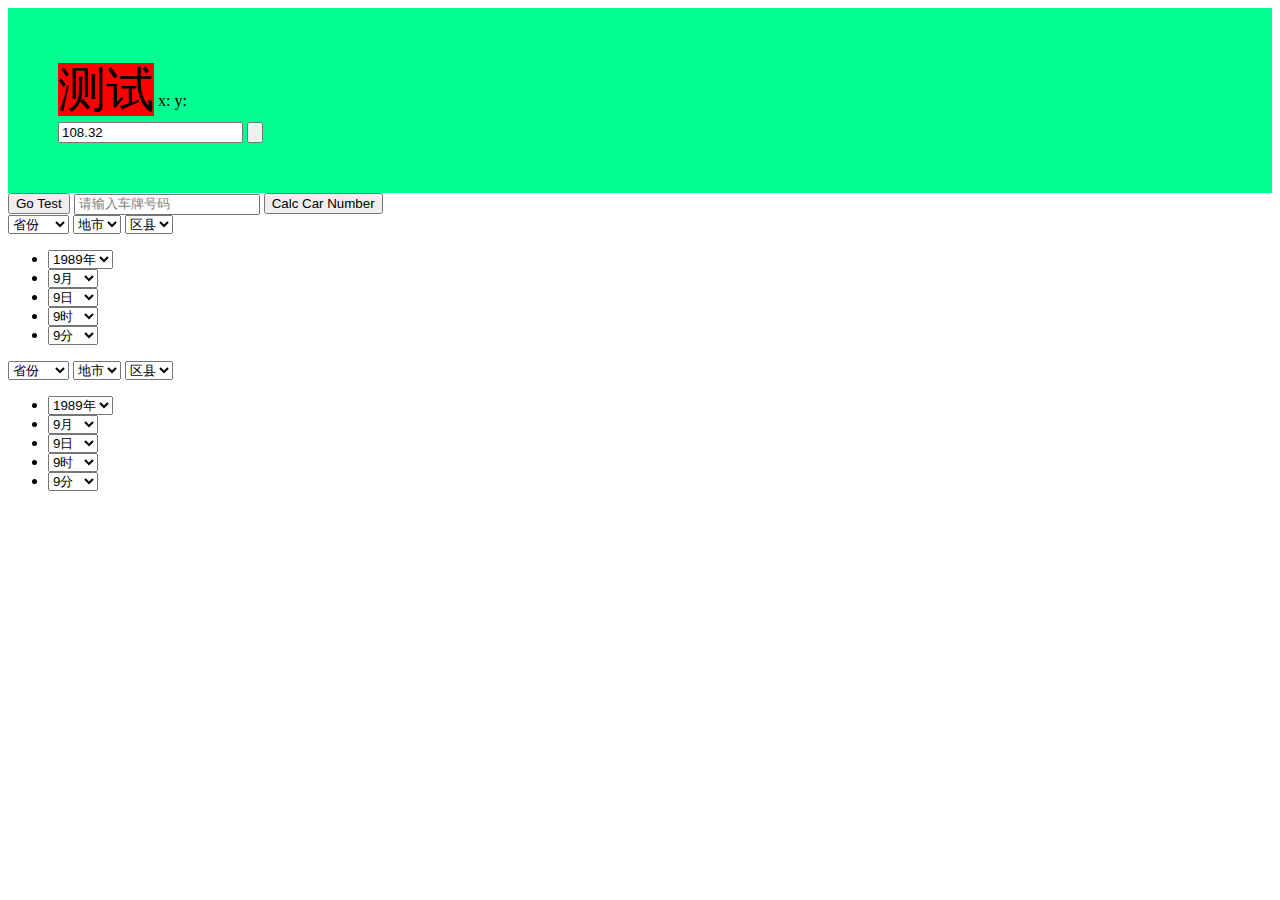
<file: HuangDao/TestJS.html>
﻿<!DOCTYPE html>
<html xmlns="http://www.w3.org/1999/xhtml">
<head>
<meta http-equiv="Content-Type" content="text/html; charset=utf-8"/>

    <script src="Scripts/jquery-1.7.1.js"></script>
    <script src="Scripts/jquery.xml2json.js"></script>
    <script src="jslib/city.js"></script>
    <title></title>
</head>
<body>
    <style type="text/css">
        #divMouseTest{
            background:#00ff90;
            padding:50px;
        }
        #TextArea{background:#ff0000;}
    </style>
    <div id="divMouseTest">
        <span id="TextArea" style="font-size:3em" onclick="return onclick_divMouseTest(event)">测试</span>
        <span id="posMouseX">x:</span>
        <span id="posMouseY">y:</span>
        <div>
            <span id="txtOutput"></span>
        </div>

        <div>
            <input type="text" id="txbNumber" value="108.32" />
            <input type="button" id="convertNubmer" onclick="return onclick_ConverNubmer()" />
        </div>
        <script type="text/javascript">

            function FormatInt(num, len) {
                var fmt = "000000000";
                var strNum = num.toString();
                if (strNum.length < len)
                {
                    strNum = fmt + strNum;
                    strNum = strNum.substring(strNum.length - len);
                }

                return strNum;
            }

            function onclick_ConverNubmer()
            {
                var num = $("#txbNumber").val();
                var result;
                if (num != null)
                {
                    result = FormatNumber(num, 3);
                    $("#txbNumber").val(result);
                }
            }

            function goNextDay(i) {
                $("#txtOutput").text("mouse click on " + "(" + i + ")");
            }
            function onclick_divMouseTest(event)
            {
                var x = event.pageX - $('#TextArea').offset().left;
                var y = event.pageY - $('#TextArea').offset().top;
                $("#posMouseX").text(x);
                $("#posMouseY").text(y);

                var Area = $("#TextArea");
                
                if (x > Area.width()/2)
                {
                    // mouse click on right area
                    goNextDay(1);
                }
                else if (x < Area.width()/2)
                {
                    // mouse click on left area
                    goNextDay(-1);
                }
            }
        </script>
    </div>
    <div id='target'></div>
    <div>
        <input type="button" id="btnGo" value="Go Test" onclick="onclick_Go()" />
        <input type="text" id="InputCarNumber" class="prompt_text" value="请输入车牌号码" title="请输入车牌号码" onfocus="onfocus_inputCtrl()" onblur="onblur_InputCtrl()" />
        <input type="button" id="btnCalcCarNumber" value="Calc Car Number" onclick="onclick_CalcCarNumber()" />

        <div id="divCalcResult">

        </div>
    </div>
    <div id="coupleInfoPanel" class="couple_info_panel">
        <div class="couple_info_panel_a">
            <!--BEGIN: 地区选择 A -->
            <div>
                <select name="prov" id="s1" class="kw2">
                    <option value="省份">省份</option>
                </select> <select name="city" id="s2" class="kw2">
                    <option value="地市">地市</option>
                </select> <select name="county" id="s3" class="kw2">
                    <option value="区县">区县</option>
                </select>
            </div>
            <!--出生年月日时辰选择 A-->
            <div>
                <ul>
                    <li>
                        <select name="nian1" id="nian1" class="kw1"></select>
                    </li>
                    <li>
                        <select name="yue1" id="yue1" class="kw1"></select>
                    </li>
                    <li>
                        <select name="ri1" id="ri1" class="kw1"></select>
                    </li>
                    <li>
                        <select name="shi1" id="shi1" class="kw1"></select>
                    </li>
                    <li>
                        <select name="fen1" id="fen1" class="kw1"></select>
                    </li>
                </ul>
            </div>
        </div>
        <div class="couple_info_panel_b">
        <!--BEGIN: 地区选择 B -->
        <div>
            <select name=" prov2" id="s12" class="kw2">
            <option value="省份">省份</option>
            </select>
            <select name="city2" id="s22" class="kw2">
                <option value="地市">地市</option>
            </select>
            <select name="county2" id="s32" class="kw2">
                <option value="区县">区县</option>
            </select>
        </div>
        <!--出生年月日时辰选择 B-->
        <div>
            <ul>
                <li>
                    <select name="nian2" id="nian2" class="kw2"></select>
                </li>
                <li>
                    <select name="yue2" id="yue2" class="kw2"></select>
                </li>
                <li>
                    <select name="ri2" id="ri2" class="kw2"></select>
                </li>
                <li>
                    <select name="shi2" id="shi2" class="kw2"></select>
                </li>
                <li>
                    <select name="fen2" id="fen2" class="kw2"></select>
                </li>
            </ul>
        </div>
        </div>
    </div>
    <script type="text/javascript">
    setup(); /* 初始化地区选择控件 */

    /* 初始化日期时间控件 */
    function initDateTimeCtrl(yearCtrl_id, monthCtrl_id, dayCtrl_id, hourCtrl_id, minCtrl_id) {
        var startDate = new Date(1940, 1, 1, 0, 0, 0, 0);
        var endDate = new Date(2020, 12, 31, 23, 59, 59, 999);

        var yc = $(yearCtrl_id);
        var mc = $(monthCtrl_id);
        var dc = $(dayCtrl_id);
        var hc = $(hourCtrl_id);
        var nc = $(minCtrl_id);

        // Year Control 
        var year_span = endDate.getFullYear() - startDate.getFullYear();
        var opn_array = new Array(year_span);
        for(i=0; i<year_span; i++)
        {
            opn_array[i] = new Option(startDate.getFullYear() + i + "年", startDate.getFullYear() + i);
            if (opn_array[i].value == 1989) opn_array[i].selected = true; // Set default selected value
        }
        yc.append(opn_array);

        // Month Control
        var month_span = 12;
        var opn_array = new Array(month_span);
        for (i = 0; i < month_span; i++)
        {
            opn_array[i] = new Option(i + 1 + "月", i + 1);
            if (opn_array[i].value == 9) opn_array[i].selected = true; // Set default selected value
        }
        mc.append(opn_array);

        // Day Control
        var day_span = 31;
        var opn_array = new Array(day_span);
        for (i = 0; i < day_span; i++) {
            opn_array[i] = new Option(i + 1 + "日", i + 1);
            if (opn_array[i].value == 9) opn_array[i].selected = true; // Set default selected value
        }
        dc.append(opn_array);

        // Hour Control
        var hour_span = 24;
        var opn_array = new Array(hour_span);
        for (i = 0; i < hour_span; i++) {
            opn_array[i] = new Option(i + "时", i);
            if (opn_array[i].value == 9) opn_array[i].selected = true; // Set default selected value
        }

        hc.append(opn_array); // Note: the 'add' method can not work.

        // Minute Control
        var min_span = 60;
        var opn_array = new Array(min_span);
        for (i = 0; i < min_span; i++) {
            opn_array[i] = new Option(i + "分", i);
            if (opn_array[i].value == 9) opn_array[i].selected = true; // Set default selected value
        }

        nc.append(opn_array); // Note: the 'add' method can not work.
    }

    initDateTimeCtrl(nian1, yue1, ri1, shi1, fen1);
    initDateTimeCtrl(nian2, yue2, ri2, shi2, fen2);

    </script>

    <style type="text/css">
        .prompt_text{
            color:#808080;
            padding-left:3px;
        }
    </style>
    <script type="text/javascript">
        function onclick_CalcCarNumber()
        {
            if (InputCarNumber.value =="" || InputCarNumber.value == InputCarNumber.title)
            {
                InputCarNumber.focus();
            }

            var post_data = InputCarNumber.val();
            function onSuccHandle(data) {
                var divCalcResult = $("#divCalcResult");
                var calcResult = $.xml2json(data);
                var ulCalcResult = document.createElement("ul");
                for (var i = 0; i < calcResult._Entries.EntryBase.length; i++)
                {
                    var liCalResult = document.createElement("li");
                    var spanName = document.createElement("span");
                    var spanValue = document.createElement("span");

                    spanName.innerText = calcResult._Entries.EntryBase[i]._name;
                    spanValue.innerText = calcResult._Entries.EntryBase[i]._value;

                    liCalResult.appendChild(spanName);
                    liCalResult.appendChild(spanValue);
                    ulCalcResult.appendChild(liCalResult);
                }

                divCalcResult.append(ulCalcResult); // This a JQuery object !
            }

            $.ajax({
                url: "/HuangdaoWS.asmx/calcCarNumber",
                type: 'POST',
                dataType: 'xml',
                data: {carNum:post_data}, /* 设定carNum 的值 */
                success: onSuccHandle
            }); /* End of AJAX Request */           
        }

        function onfocus_inputCtrl()
        {
            InputCarNumber = $("#InputCarNumber");
            if (InputCarNumber.val() == InputCarNumber.attr("title")) {
                InputCarNumber.val(""); // Clear the value
            }
        }

        function onblur_InputCtrl()
        {
            InputCarNumber = $("#InputCarNumber");
            if (InputCarNumber.val()=="")
            {
                InputCarNumber.val(InputCarNumber.attr("title"));
            }
        }

        function onclick_Go(){
            $('target').innerHTML = "Hello world !";

            /*var myRequest = new Request({ url: 'http://xwearon.yun03.yhosts.com/HuangdaoWS.asmx/getWordAbstract' });
            myRequest.post('word=祭祀');*/

            $.ajax({

                url: "/HuangdaoWS.asmx/getWordAbstract",
                type: 'POST',
                dataType: 'application/x-www-form-urlencoded',
                data: "word=嫁娶",
                success: function (data) {

                    $('target').innerHTML = "It works !";

                }

            });

        }
    </script>


</body>
</html>
</file>
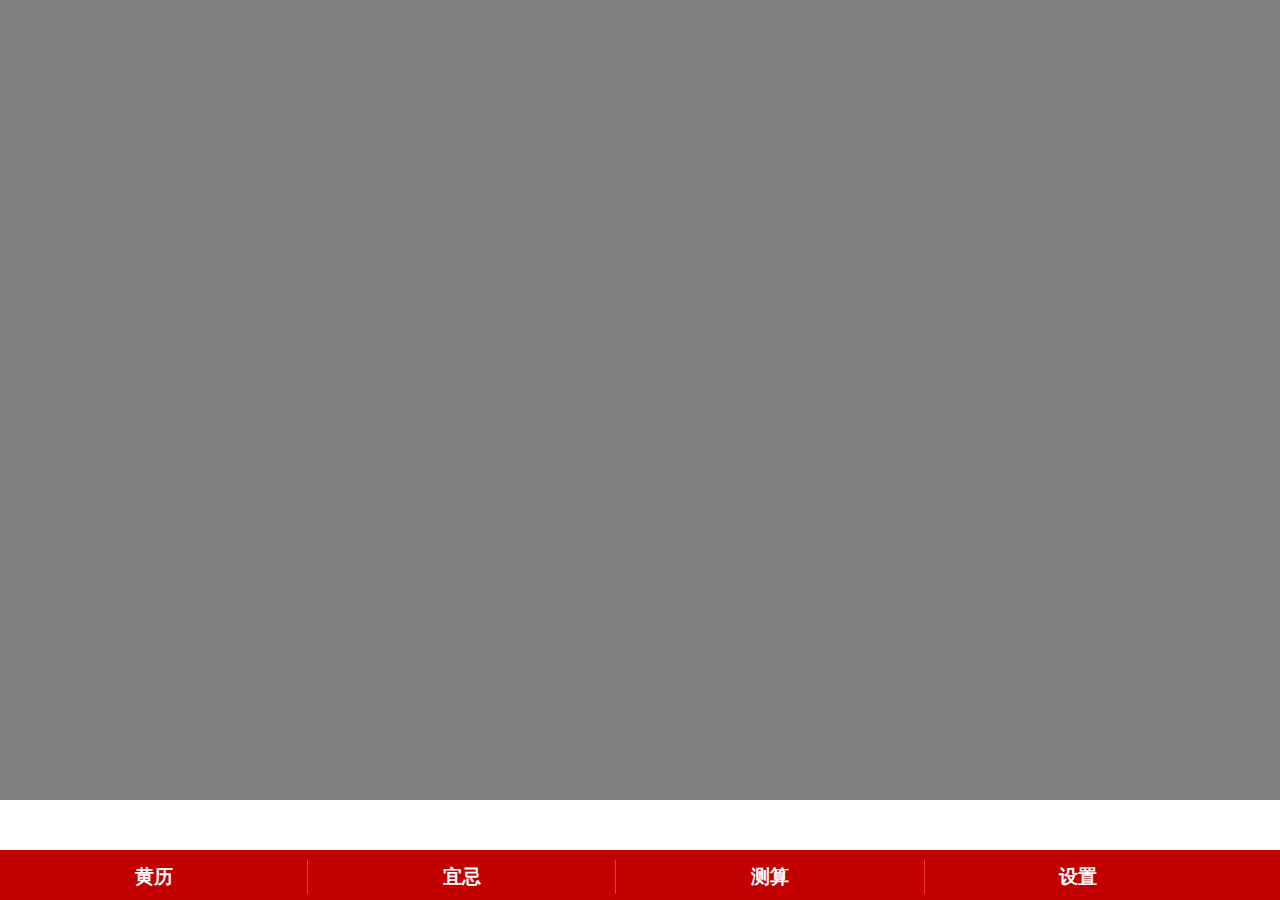
<file: HuangDao/TestSimpleFooter.html>
﻿<!DOCTYPE html>
<html xmlns="http://www.w3.org/1999/xhtml">
<head>
<meta http-equiv="Content-Type" content="text/html; charset=utf-8"/>
    <title>
        Test Simple Footer
    </title>
    <style type="text/css">
        body{
            margin:0px;
            padding:0px;
        }
        #content{
            height:800px;
            width:100%;
            background-color:grey;
        }

        .bottom_nav_toolbar {
            clear: both;
            background-color: #C20000;
            padding-top: 0.5em;
            padding-bottom: 0.3em;
            color: white;
            font-weight: bold;
            font-size: 1.2em;
            margin-top: 1em;
            display: inline-block;
            width: 100%;
            position: fixed;
            bottom: 0;
        }

        .bottom_nav_toolbar ul {
        list-style: none;
        margin: 0px;
        padding: 0px;
        }

        .bottom_nav_toolbar ul li {
        float: left;
        width: 24%;
        line-height: 1.8em;
        text-align: center;
        vertical-align: middle;
        border-right: 1px #FF3434 solid;
        }

        .bottom_nav_toolbar ul li:last-child {
        border-right: 0px;
        }

        .bottom_nav_toolbar ul li a {
        text-decoration: none;
        color: white;
        }

    </style>
</head>
<body>
    <div id="content">

    </div>

        <div class="bottom_nav_toolbar" id="bottomNavToolbar">
            <ul>
                <li><a href="./Default.aspx">黄历</a></li>
                <li><a href="./BestTodo.aspx">宜忌</a></li>
                <li><a href="./Divine.aspx">测算</a></li>
                <li><a href="./Settings.aspx">设置</a></li>
            </ul>
        </div>


</body>
</html>
</file>
